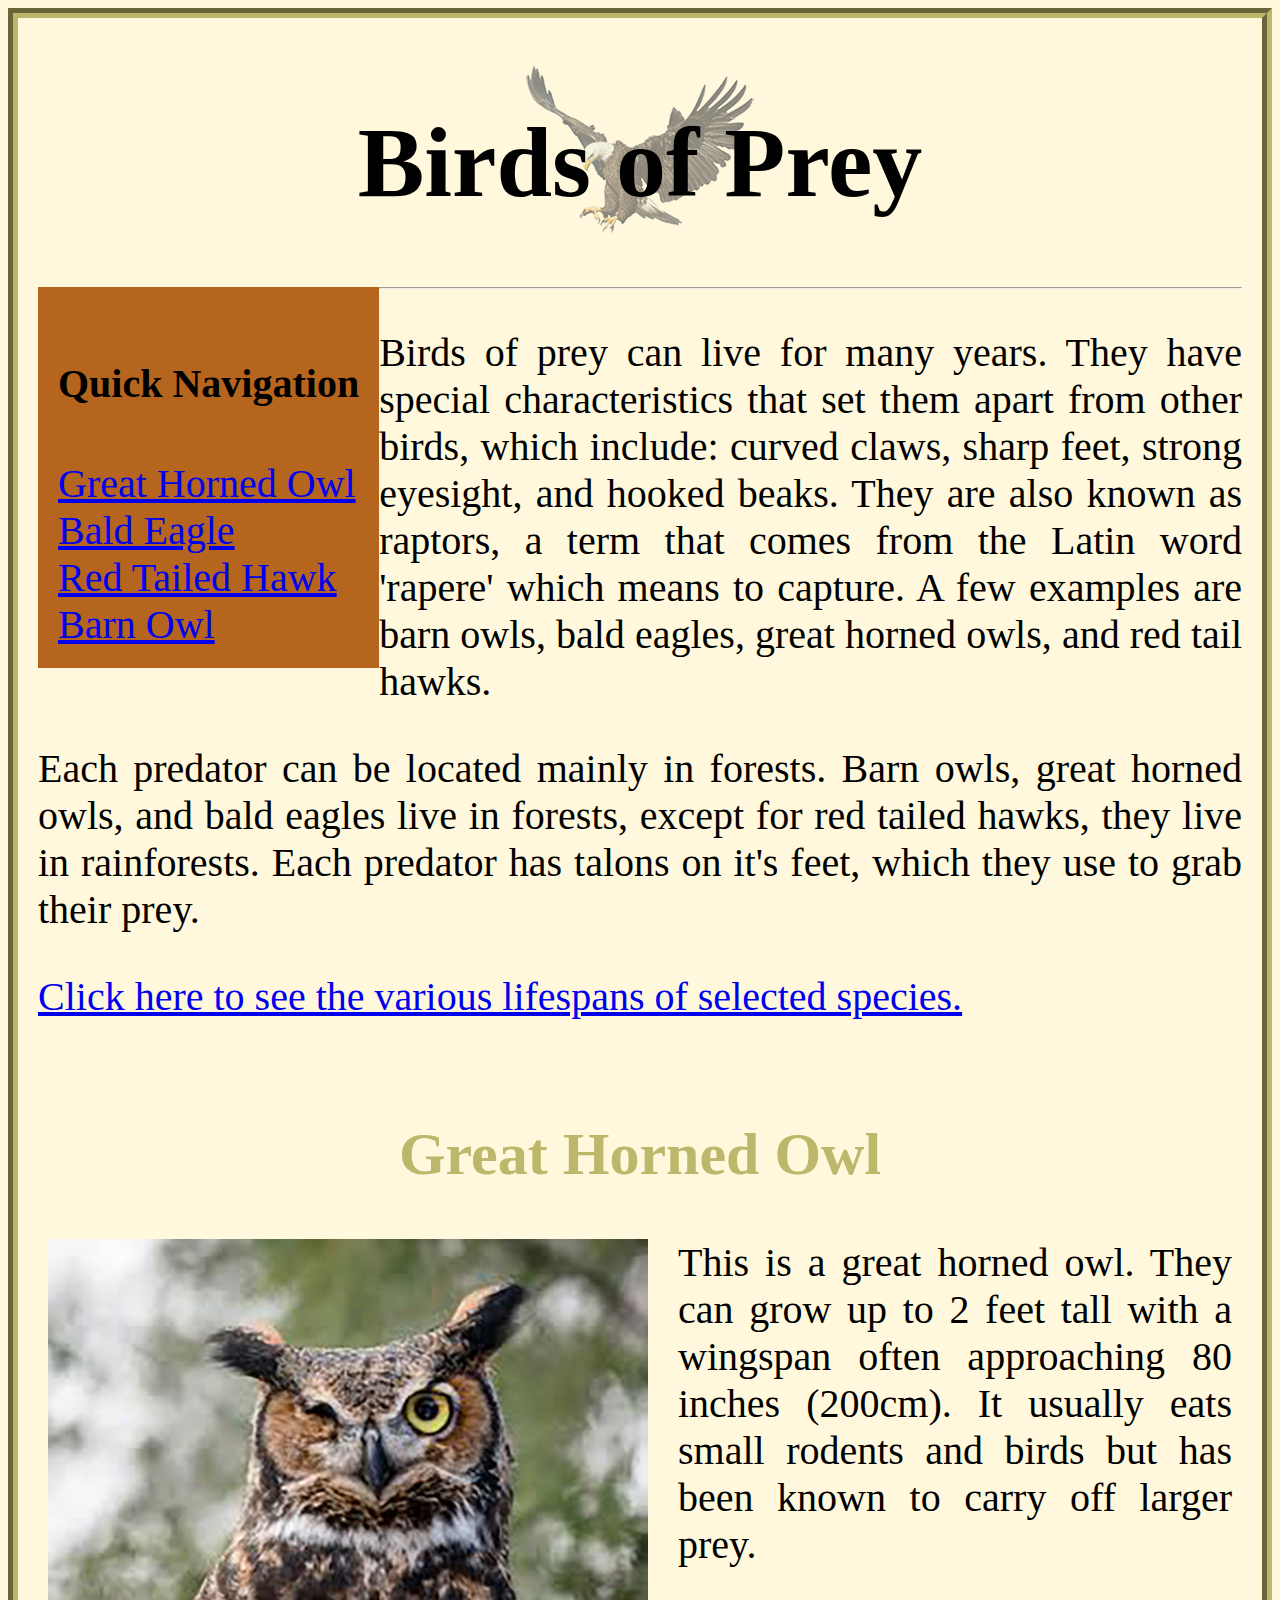
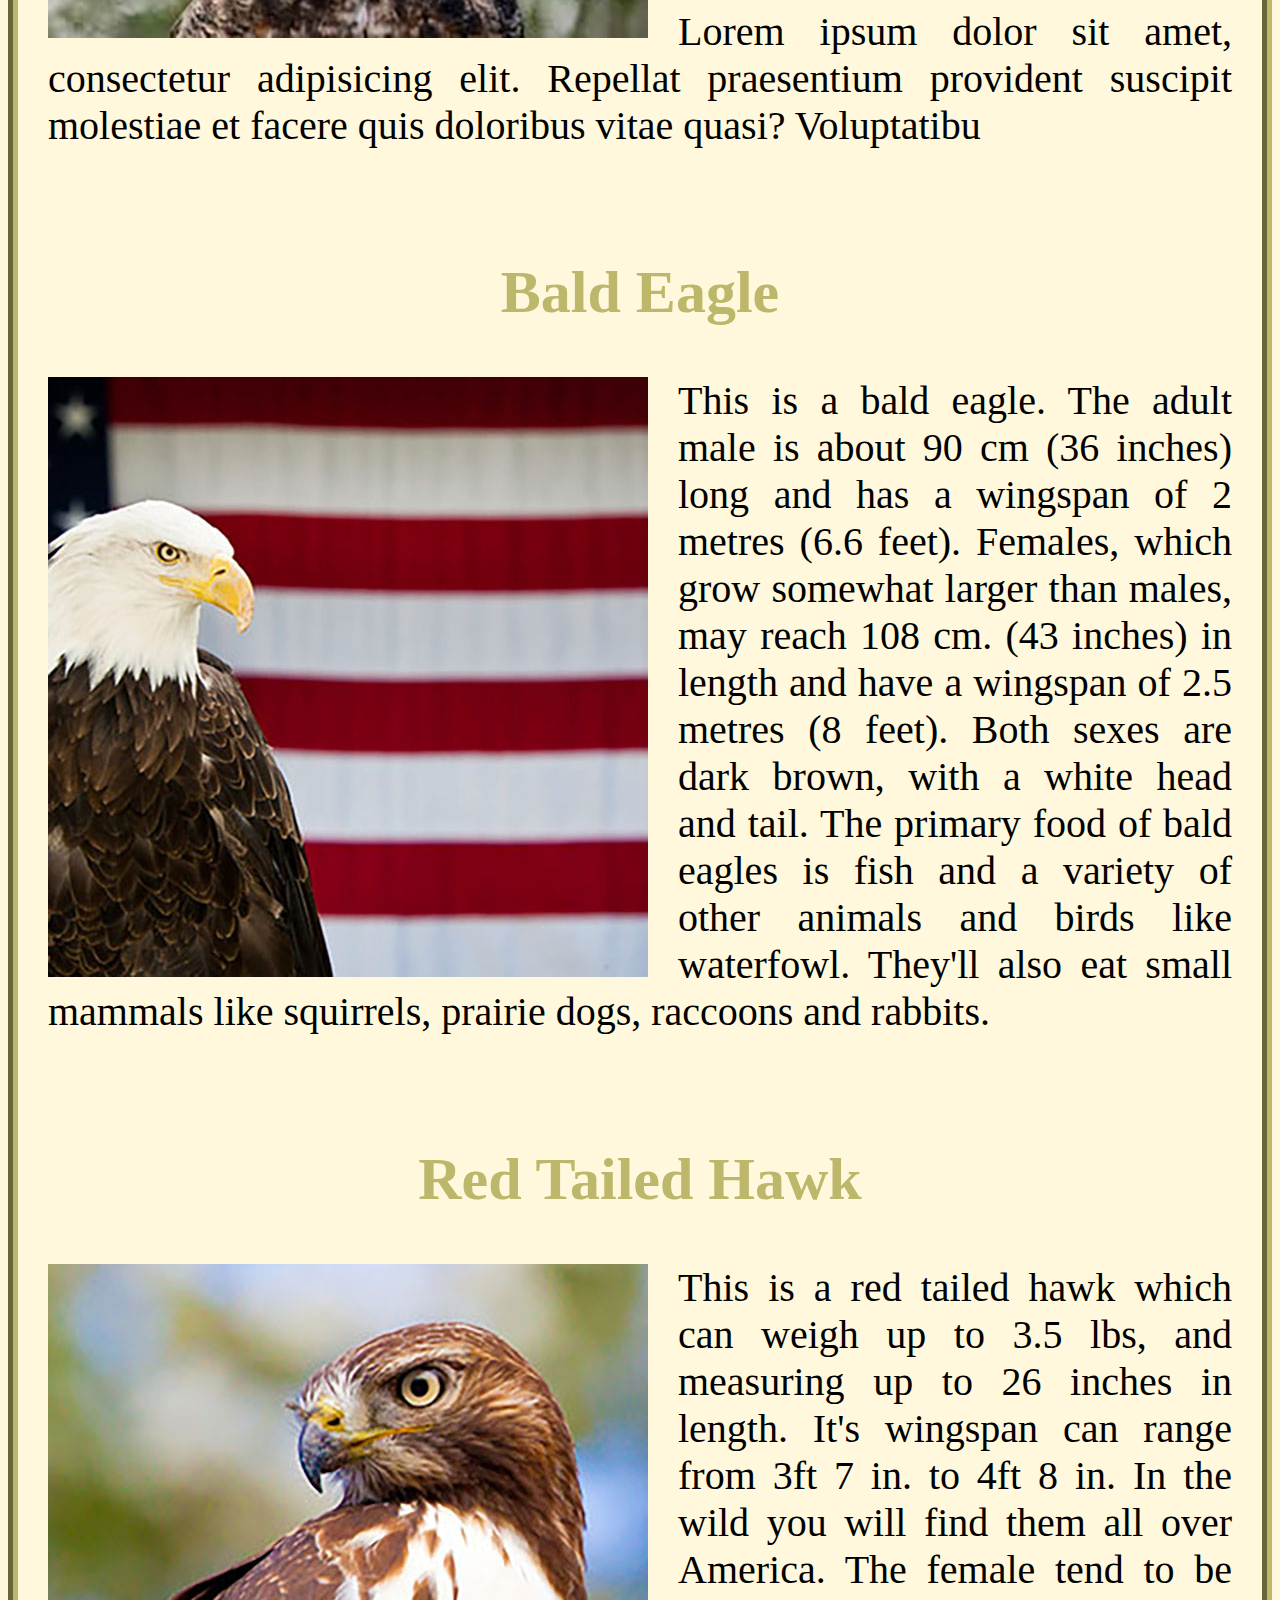
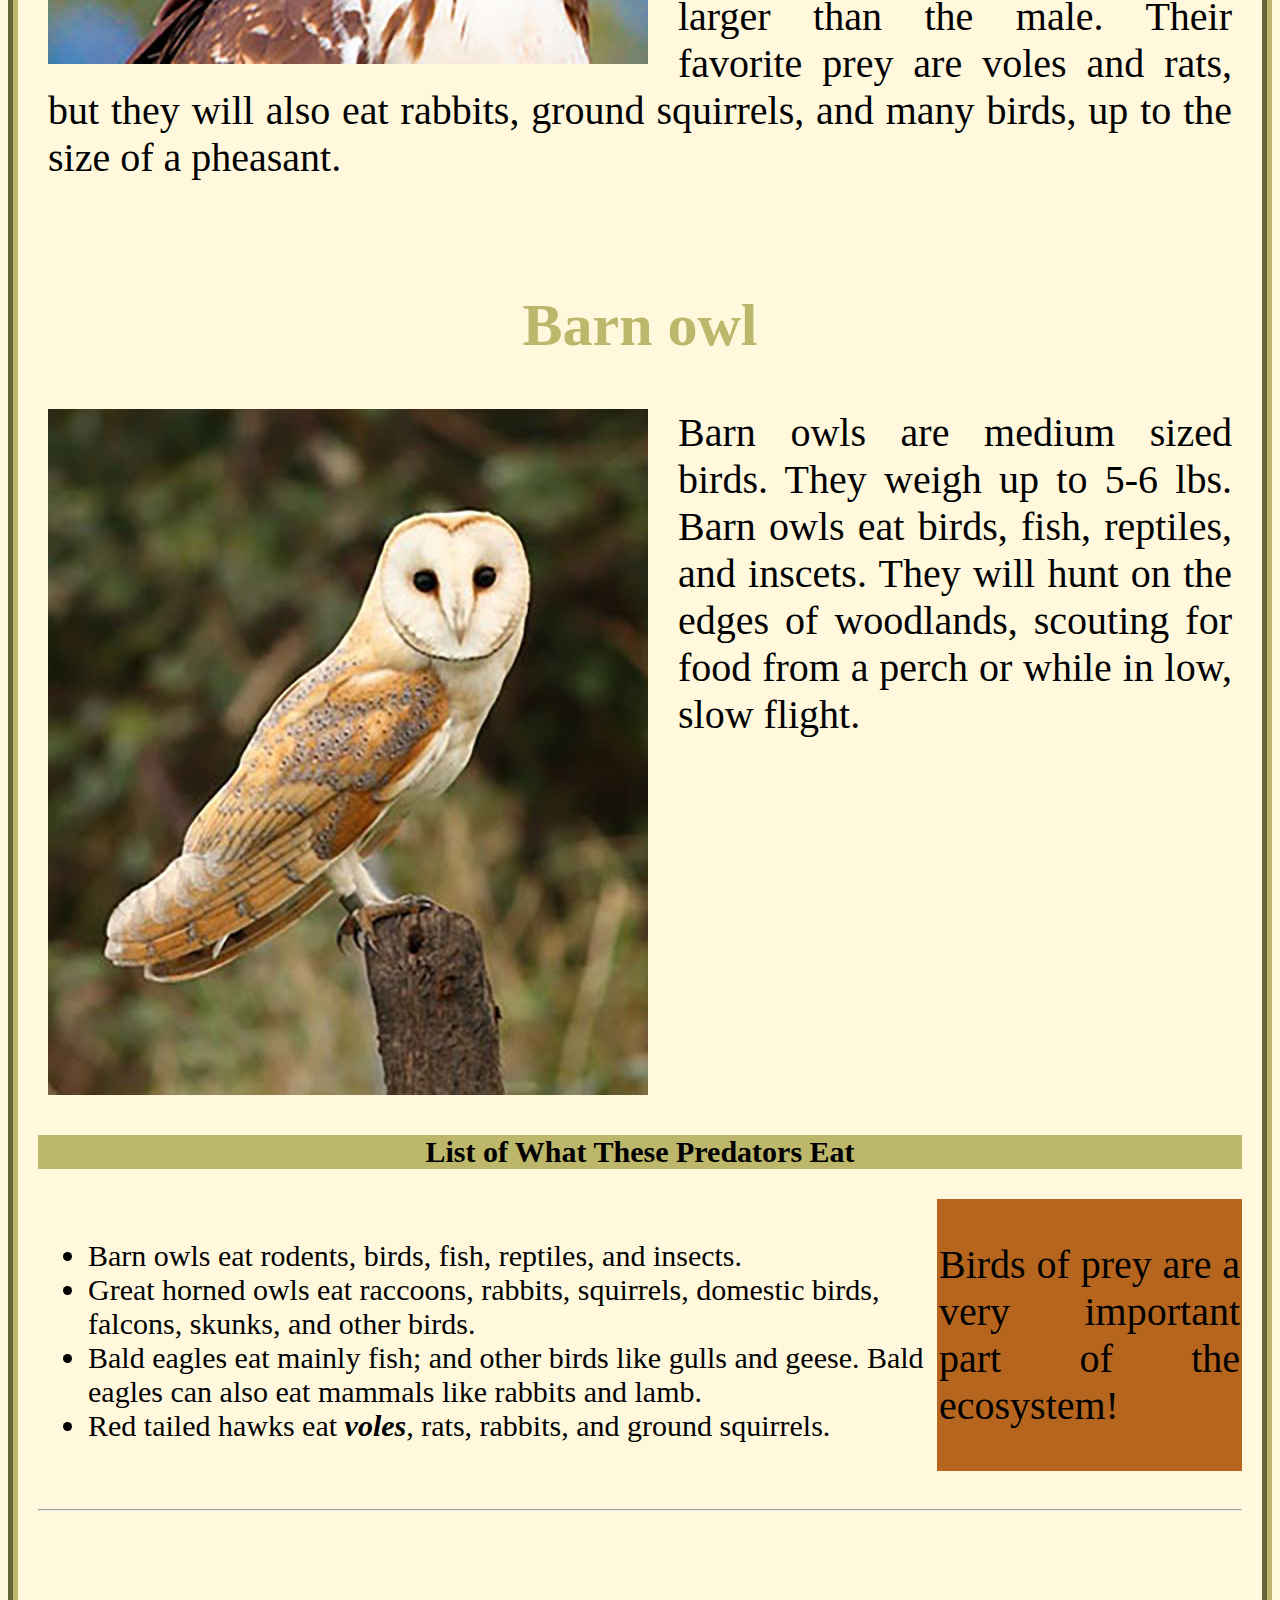
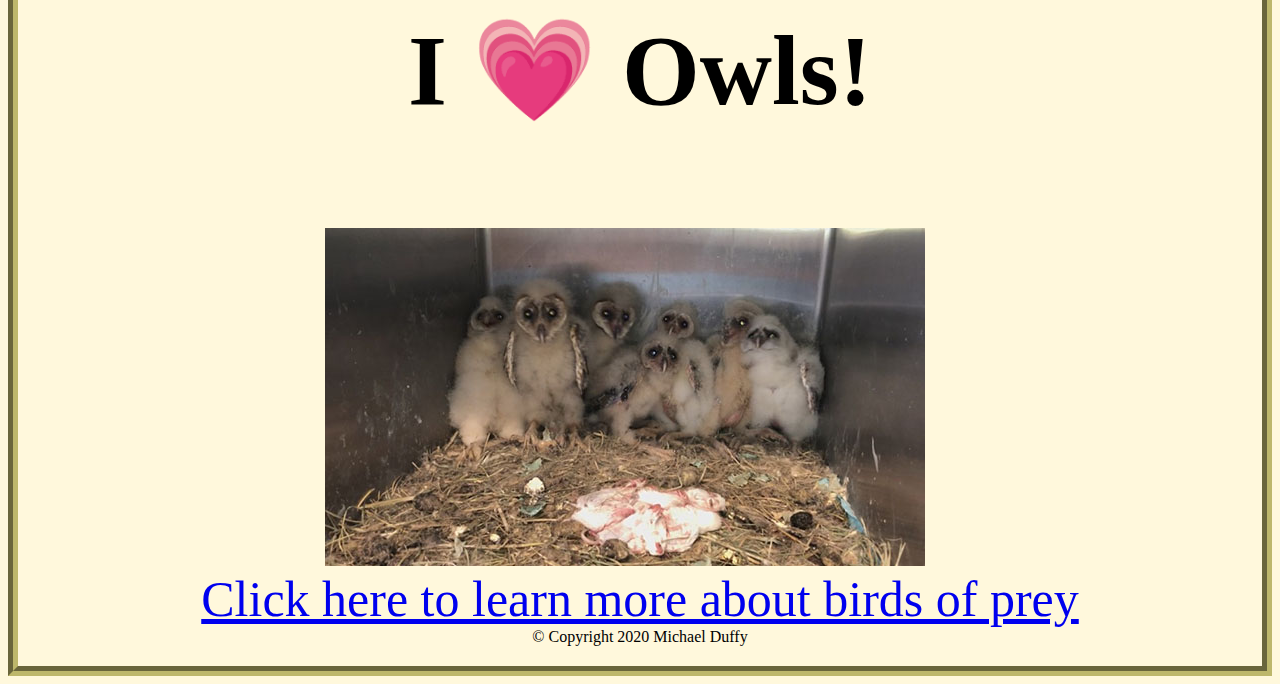
<file: index.html>
<!doctype html>
<html lang="en-US">
	<head>
		<meta charset="utf-8">
		<title>Birds of Prey</title>
		<link rel="stylesheet" href="styles.css">
		<style> 
			h1 {
				font-size: 100px;
			}
			h2 {
				font-size: 60px;
			}
			h3 {
				font-size:100px;
			}
			p {
				font-size: 40px;
				text-align: justify;
				
			}
			div {
				padding: 10px;
			}
			nav {
				font-size:40px;
  				text-align: left;
  				float: left;
  				width: auto;
  				background: #b5651d;
  				padding: 20px;
			}
		   aside {
			   position:relative;
  			   font-size:20px;
  			   float: right;
  			   width:25%;
  			   padding: 2px;
			   margin-top: auto;
			   margin-bottom: auto;
			   margin-left: auto;
			   margin-right: auto;
  				  background: #b5651d;
			}
		  img {
			  float: left;
			  margin-right: 30px;
			}
          .clearfix {
			  overflow: auto;
			}
		  .img1 {
			  float: none;
			}
		</style>
	</head>
	<body>
		<div id="class">
		<div align="center">

			<header><h1>Birds of Prey</h1></header>
			<nav>
<h4>Quick Navigation</h4>

				<a href="#great">Great Horned Owl</a>
<br>
				<a href="#bald">Bald Eagle</a>
<br>
				<a href="#red">Red Tailed Hawk</a>
<br>
				<a href="#barn">Barn Owl</a>
			</nav>
				
		<hr>
				
		<p>Birds of prey can live for many years. They have special characteristics that set them apart from other birds, which include: curved claws, sharp feet, strong eyesight, and hooked beaks. They are also known as raptors, a term that comes from the Latin word 'rapere' which means to capture. A few examples are barn owls, bald eagles, great horned owls, and red tail hawks.</p>
			
		<p>Each predator can be located mainly in forests. Barn owls, great horned owls, and bald eagles live in forests, except for red tailed hawks, they live in rainforests. Each predator has talons on it's feet, which they use to grab their prey.</p>
			
				
		<p><a href="tables/lifespans.html">Click here to see the various lifespans of selected species.</a></p>	
				
<div class="clearfix">
	
		<h2 id="great">Great Horned Owl</h2>
	
		<article class="left"><img src="images/great-horned-owl1.jpg" alt="Picture of Owl"></article>
		<article class="right"><p>This is a great horned owl. They can grow up to 2 feet tall with a wingspan often approaching 80 inches (200cm). It usually eats small rodents and birds but has been known to carry off larger prey.</p>
		<p>Lorem ipsum dolor sit amet, consectetur adipisicing elit. Repellat praesentium provident suscipit molestiae et facere quis doloribus vitae quasi? Voluptatibu</p>
		</article>
</div>
				
			<section>
				
<div class="clearfix">
	
		<h2 id="bald">Bald Eagle</h2>
	    
		<p><img src="images/bald eagle.jpg" alt="Picture of Bald Eagle"> This is a bald eagle. The adult male is about 90 cm (36 inches) long and has a wingspan of 2 metres (6.6 feet). Females, which grow somewhat larger than males, may reach 108 cm. (43 inches) in length and have a wingspan of 2.5 metres (8 feet). Both sexes are dark brown, with a white head and tail. The primary food of bald eagles is fish and a variety of other animals and birds like waterfowl. They'll also eat small mammals like squirrels, prairie dogs, raccoons and rabbits. </p>
</div>
		</section>
				
<div class="clearfix">
	
		<h2 id="red">Red Tailed Hawk</h2>
				
		<p><img src="images/red-tailed-hawk.jpg" alt="Picture of Red Tailed Hawk"> This is a red tailed hawk which can weigh up to 3.5 lbs, and measuring up to 26 inches in length. It's wingspan can range from 3ft 7 in. to 4ft 8 in. In the wild you will find them all over America. The female tend to be larger than the male. Their favorite prey are voles and rats, but they will also eat rabbits, ground squirrels, and many birds, up to the size of a pheasant.</p>
			
</div>
		
			<section>
				
<div class="clearfix">
	
		<h2 id="barn">Barn owl</h2>
				
		<p><img src="images/barn-owl.jpg" alt="Picture of Barn Owl">Barn owls are medium sized birds. They weigh up to 5-6 lbs. Barn owls eat birds, fish, reptiles, and inscets. They will hunt on the edges of woodlands, scouting for food from a perch or while in low, slow flight.</p> 
			
</div>
</section>
		
		
		<section>
			
		<h3 style= "font-size:30px; background-color:darkkhaki">List of What These Predators Eat</h3>
			
<aside>
	
   		<p>Birds of prey are a very important part of the ecosystem!</p>
</aside>
			
		<div align="left">	
			
		<ul style="font-size:30px;"> 		
			<li> Barn owls eat rodents, birds, fish, reptiles, and insects.</li>
			<li> Great horned owls eat raccoons, rabbits, squirrels, domestic birds, falcons, skunks, and other birds.</li> 
			<li> Bald eagles eat mainly fish; and other birds like gulls and geese. Bald eagles can also eat mammals like 		rabbits and lamb.</li>
			<li> Red tailed hawks eat <i title="Voles are small rodents that are relatives of lemmings and hamsters.">			<b>voles</b></i>, rats, rabbits, and ground squirrels.</li>
		</ul>
			</div>			

		<br>		
				</section>
		<hr>
	 
			<h3>I &#128151; Owls!</h3>
	
		<img class="img1" src="images/baby-owls.jpg" alt="Picture of Baby Owls">
			<br>
			<a href="https://www.birds-of-prey.org/" style="font-size:50px;">Click here to learn more about birds of prey</a>
		<br>
			<footer>&copy; Copyright 2020 Michael Duffy</footer>
		
		</div>
		</div>
     </body>
        
</html>
</file>
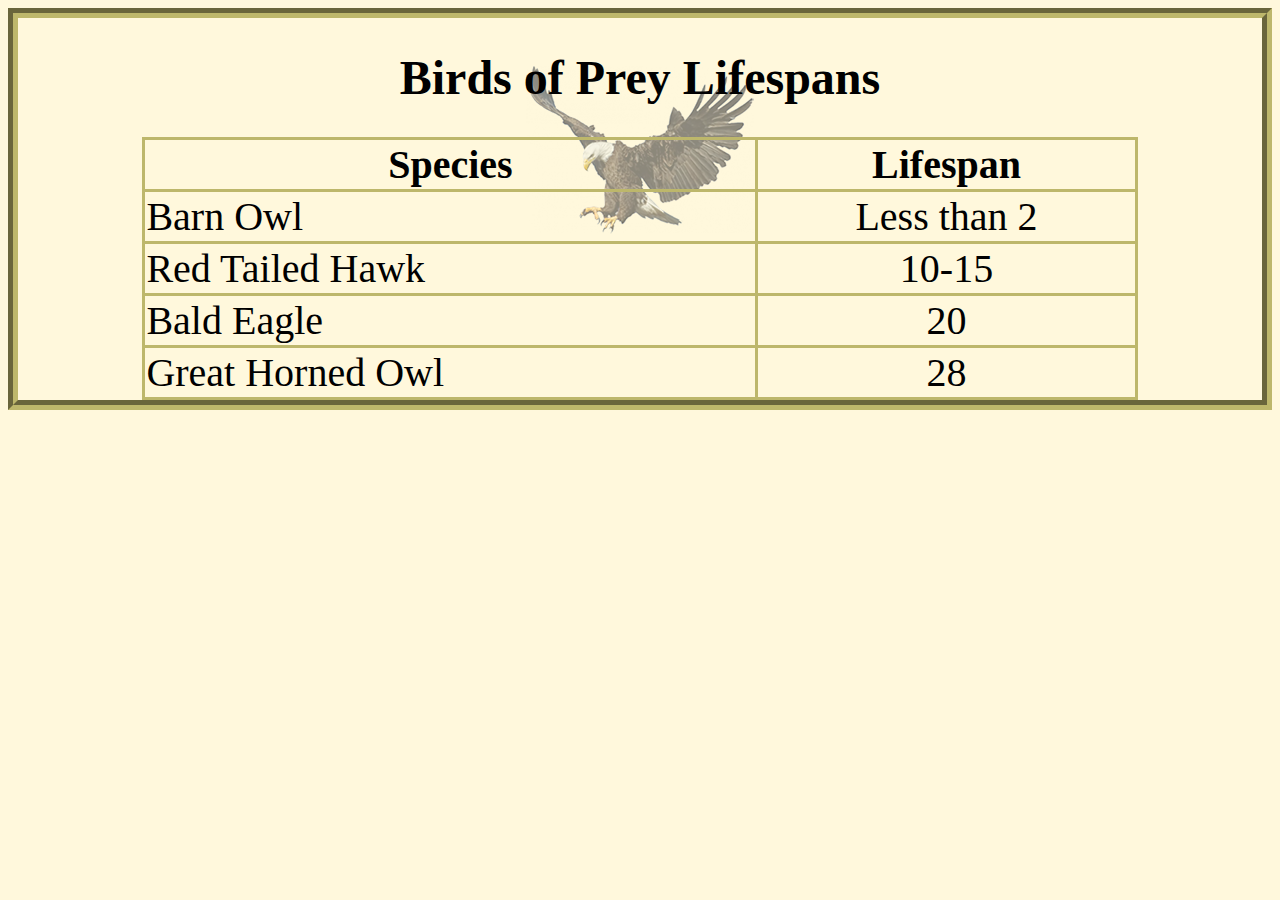
<file: tables/lifespans.html>
<!doctype html>
<html lang="en-US">
	<head>
		<meta charset="utf-8">
		<title>lifespans</title>
		<link rel="stylesheet" href="../styles.css">
		<style>
		table, th, td {
		border: 3px solid darkkhaki;
		border-collapse: collapse;
		}
			td {
				text-align: left;
			}
		table.center {
		margin-left:auto;
		margin-right:auto;
		}
		.background-color {
		}
		</style>
	</head>
		<h1 style="text-align:center">Birds of Prey Lifespans</h1>
	<body>
		
		<table style="font-size:40px" class="center" width="80%">
		<tr>
		<th>Species</th> 	
		<th>Lifespan</th>
		</tr>
		<tr>
		<td>Barn Owl</td>
		<td style="text-align:center">Less than 2</td>
		</tr>
		<tr>
		<td>Red Tailed Hawk</td>
		<td style="text-align:center">10-15</td>
		</tr>
		<tr>
		<td>Bald Eagle</td>
		<td style="text-align:center">20</td>
		</tr>
		<tr>
		<td>Great Horned Owl</td>
		<td style="text-align:center">28</td>
		</tr>
				</table>	
	</body>
</html>
</file>
<file: styles.css>
@charset "utf-8";
/* CSS Document */

body {
	background-color:cornsilk;
	background-image:url("images/eagle45.png");
	background-repeat:no-repeat;
	background-position:top;
	border: 10px groove darkkhaki;
		
}
h1 {
font-size:300%;
font-family:artifika;

}
h2 {
	color:darkkhaki;
}
</file>
